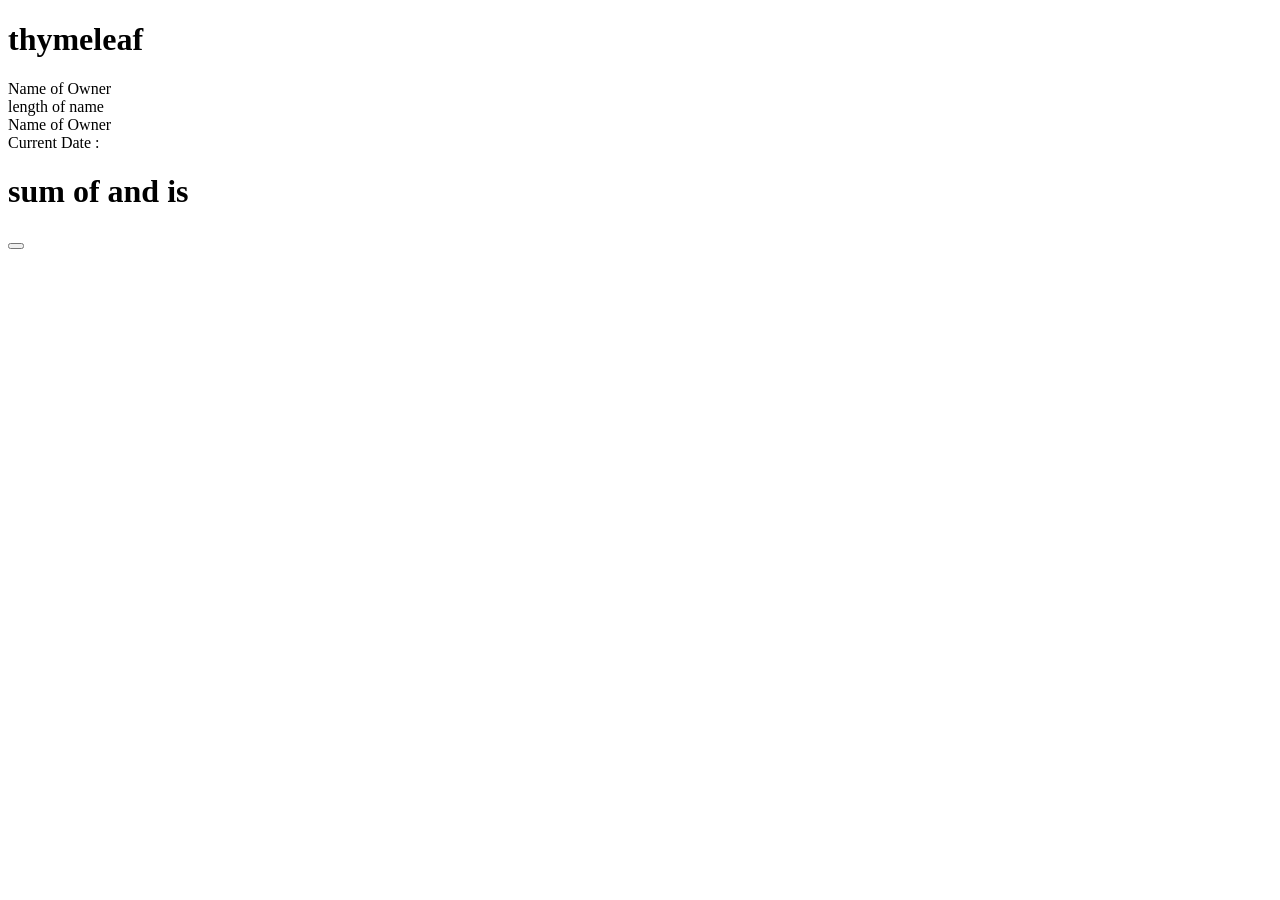
<file: src/main/resources/templates/index.html>
<!DOCTYPE html>
<html lang="en" xmlns:th="http://www.thymeleaf.org">
<head>
    <meta charset="UTF-8">
    <title>Index</title>
</head>
<body>
<h1>thymeleaf</h1>
<label> Name of Owner  <span th:text="${#strings.toUpperCase(name)}" th:style="'color: green'"></span></label><br>
<label> length of name  <span th:text="${#strings.length(name)}" th:style="'color: green'"></span></label><br>
<label> Name of Owner  <span th:text="${#strings.toUpperCase(name)}" th:style="'color: red'"></span></label><br>
<label> Current Date :<span th:text="${date}" th:style="'color: blue'"></span></label>

<div th:with="a=10,b=14">
    <h1 > sum of <span th:text="${a}"></span> and <span th:text="${b}"></span> is <span th:text="${a+b}" th:style="'color:#59ff00'"></span></h1>
</div>
<form th:action="@{/thymeleaf/th/iterate}" method="post">
  <button value="summit"></button>
</form>
</body>
</html>
</file>
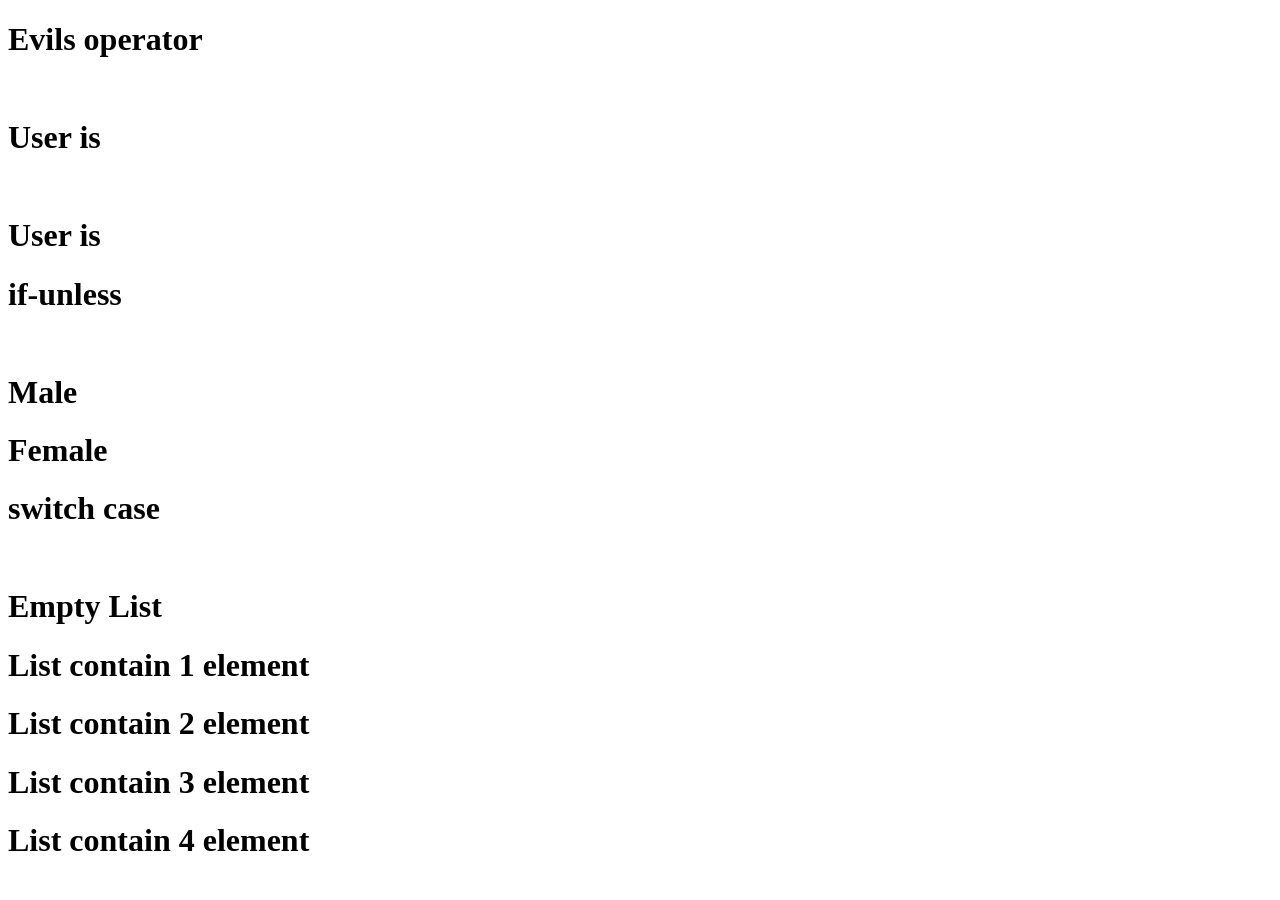
<file: src/main/resources/templates/conditional.html>
<!DOCTYPE html>
<html lang="en"  xmlns:th="http://www.thymeleaf.org">
<head>
    <meta charset="UTF-8">
    <title>conditional</title>
</head>
<body>
<h1> Evils operator</h1><br>
<h1 th:style="${isActive} ? 'color:green':'color:red'"> User is <label th:text="${isActive} ? 'Active':'Inactive'"></label></h1><br>
<h1 th:style="${isInactive} ? 'color:green':'color:red'"> User is <label th:text="${isInactive} ? 'Active':'Inactive'"></label></h1>
<h1> if-unless</h1><br>
<h1 th:if="${gender}=='M'" th:style="'background-color: blue'">
Male
</h1>
<h1 th:unless="${gender}=='M'" th:style="'background-color: #59ff00'">
    Female
</h1>
<h1> switch case</h1><br>
<div th:switch="${#lists.size(name)}">
    <h1 th:case="'0'">Empty List</h1>
    <h1 th:case="'1'">List contain 1 element</h1>
    <h1 th:case="'2'">List contain 2 element</h1>
    <h1 th:case="'3'">List contain 3 element</h1>
    <h1 th:case="'4'">List contain 4 element</h1>
</div>
<h1 th:text="${name}"></h1>
</body>
</html>
</file>
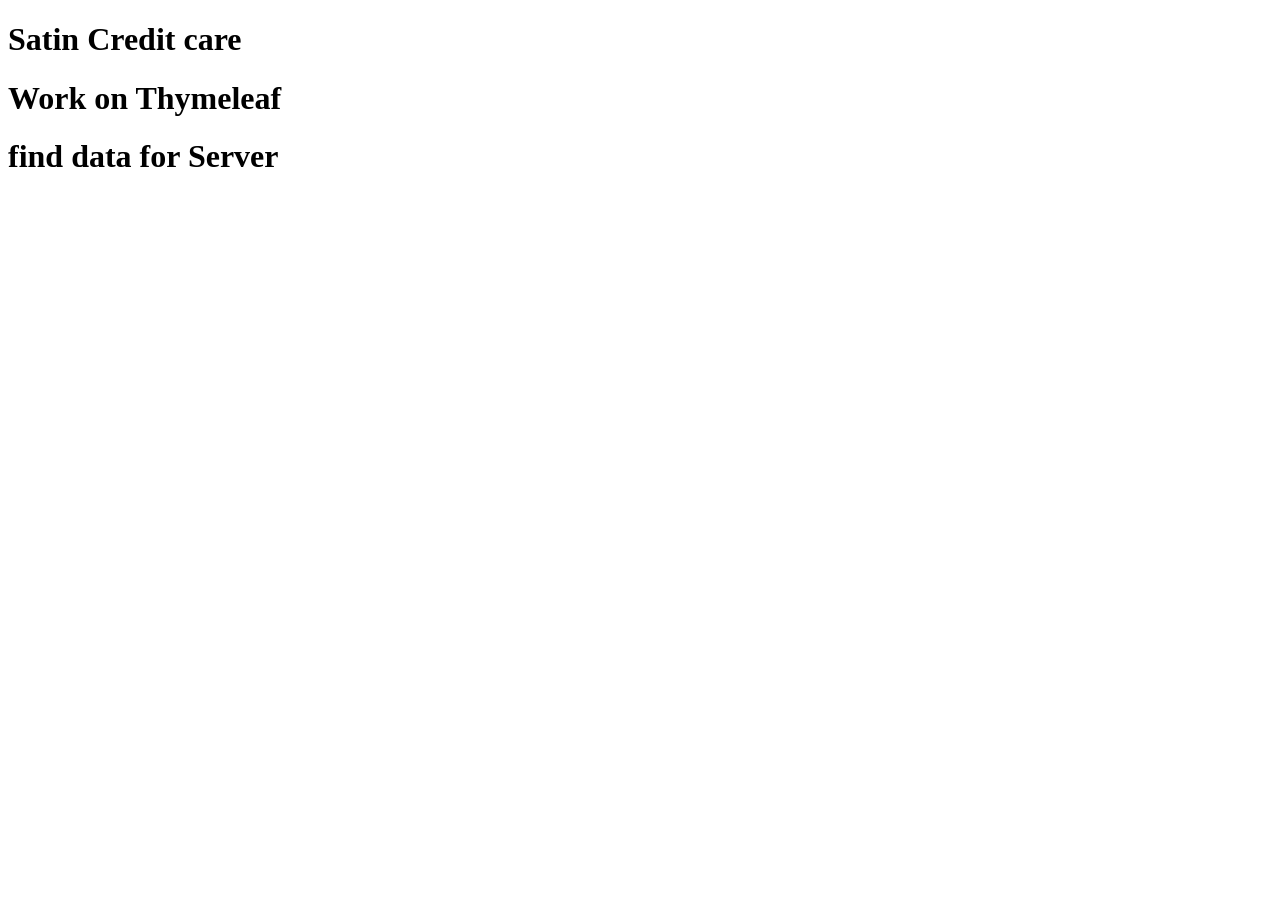
<file: src/main/resources/templates/footer.html>
<!DOCTYPE html>
<html lang="en"  xmlns:th="http://www.thymeleaf.org">
<head>
    <meta charset="UTF-8">
    <title>footer</title>
</head>
<body>
<footer id="dev" th:fragment="footer1(title,subTitle)">
    <div class="container">
        <h1 th:text="${title}"></h1>
        <h1 th:text="${subTitle}"></h1>
        <h1>Satin Credit care </h1>
        <h1>Work on Thymeleaf</h1>
        <h1>find data for Server</h1>
    </div>
</footer>
</body>
</html>
</file>
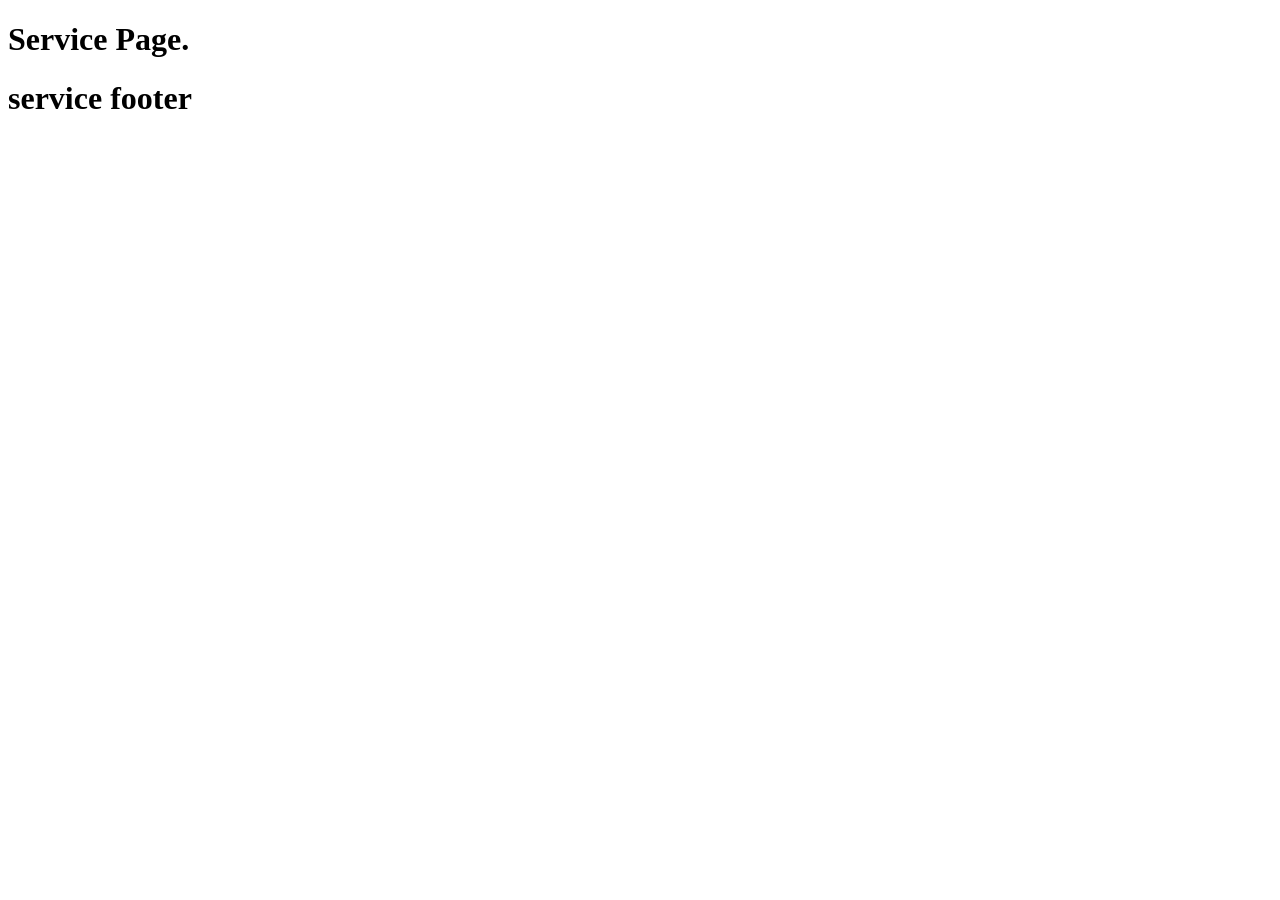
<file: src/main/resources/templates/service.html>
<!DOCTYPE html>
<html lang="en"  xmlns:th="http://www.thymeleaf.org">
<head>
    <meta charset="UTF-8">
    <title>fragment</title>
</head>
<body>
<h1> Service Page.</h1>
<footer id="ram" th:insert="footer::footer1(${title},${subTitle})">
</footer>
<h1>service footer</h1>
</body>
</html>
</file>
